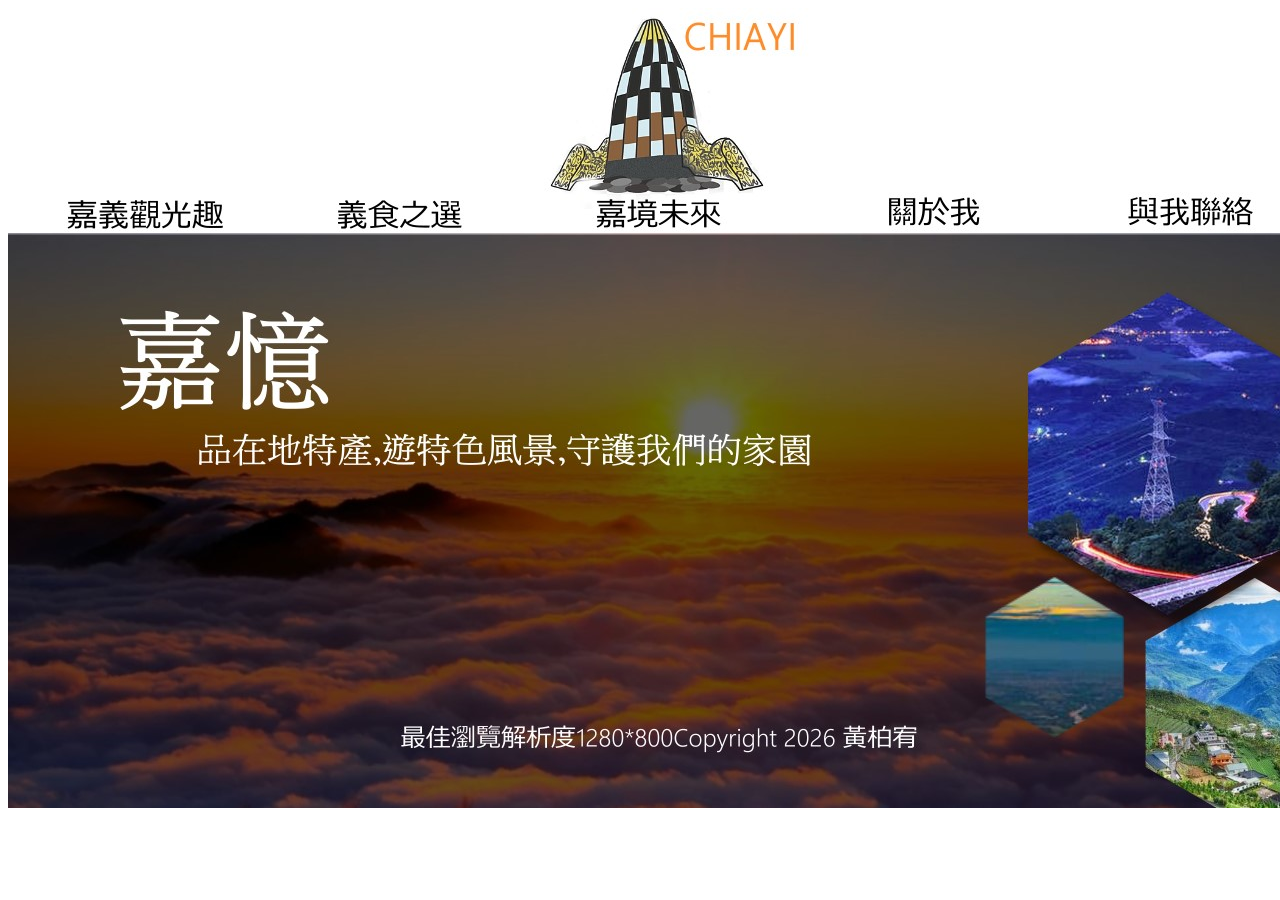
<file: index.html>
<!DOCTYPE html PUBLIC "-//W3C//DTD XHTML 1.0 Transitional//EN" "http://www.w3.org/TR/xhtml1/DTD/xhtml1-transitional.dtd">
<html xmlns="http://www.w3.org/1999/xhtml">
<head>
<meta http-equiv="Content-Type" content="text/html; charset=utf-8" />
<title>嘉憶</title>
</head>

<body>
<table width="200" border="0" align="center" cellpadding="0" cellspacing="0">
  <tr>
    <td><img src="images/313018 - 1 (1)_1.jpg" width="1280" height="226" usemap="#Map" border="0" /></td>
  </tr>
  <tr>
    <td><img src="images/313018 - 1 (1)_2.jpg" width="1280" height="451" /></td>
  </tr>
  <tr>
    <td><img src="images/313018 - 1 (1)_3.jpg" width="1280" height="123" /></td>
  </tr>
</table>

<map name="Map" id="Map">
  <area shape="rect" coords="45,183,228,232" href="main.html" />
  <area shape="rect" coords="317,185,467,230" href="new.html" />
  <area shape="rect" coords="574,188,721,225" href="new02.html" />
  <area shape="rect" coords="863,185,983,226" href="new03.html" />
  <area shape="rect" coords="1109,182,1259,235" href="new04.html" />
</map>
</body>
</html>
</file>
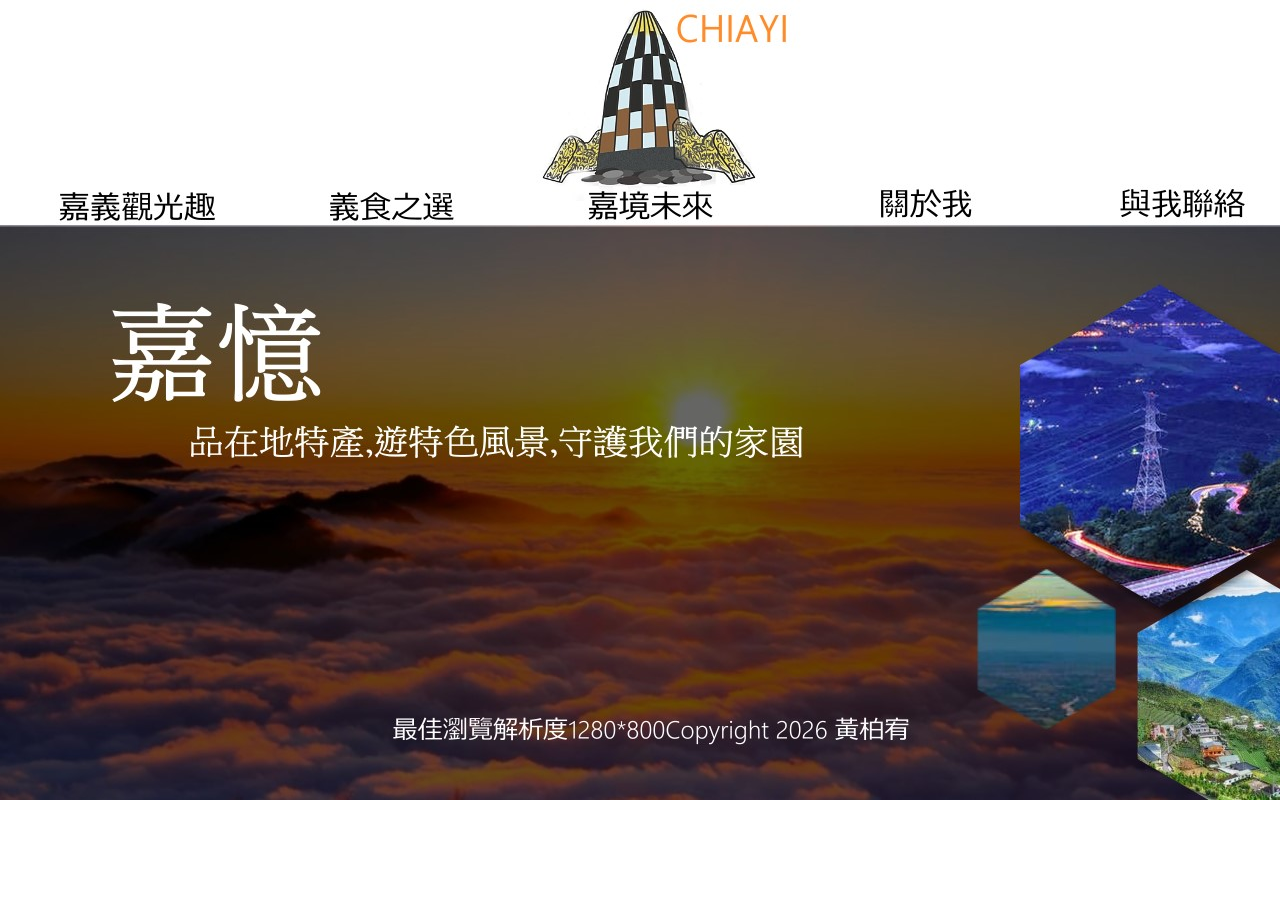
<file: 313018 - 1 (1).html>
<!DOCTYPE html PUBLIC "-//W3C//DTD HTML 4.01 Transitional//EN">
<HTML>
	<HEAD>
		<META CONTENT="text/html; charset=big5" HTTP-EQUIV="Content-Type">
		<META NAME="Generator" CONTENT="PhotoImpact">
		<META NAME="PhotoImpact Document" CONTENT="C:\Users\user\Downloads\313018 - 1 (1).ufo">
	</HEAD>
	<BODY TOPMARGIN="0" LEFTMARGIN="0" MARGINWIDTH="0" MARGINHEIGHT="0">
	<TABLE BORDER="0" CELLPADDING="0" CELLSPACING="0">
	<TR>
		<TD><IMG SRC="images/313018 - 1 (1)_1.jpg" WIDTH="1280" BORDER="0" HEIGHT="226"></TD>
	</TR>
	<TR>
		<TD><IMG SRC="images/313018 - 1 (1)_2.jpg" WIDTH="1280" BORDER="0" HEIGHT="451"></TD>
	</TR>
	<TR>
	<TD><IMG SRC="images/313018 - 1 (1)_3.jpg" WIDTH="1280" BORDER="0" HEIGHT="123"></TD>
</TR>
</TABLE>
</BODY>
</HTML>
</file>
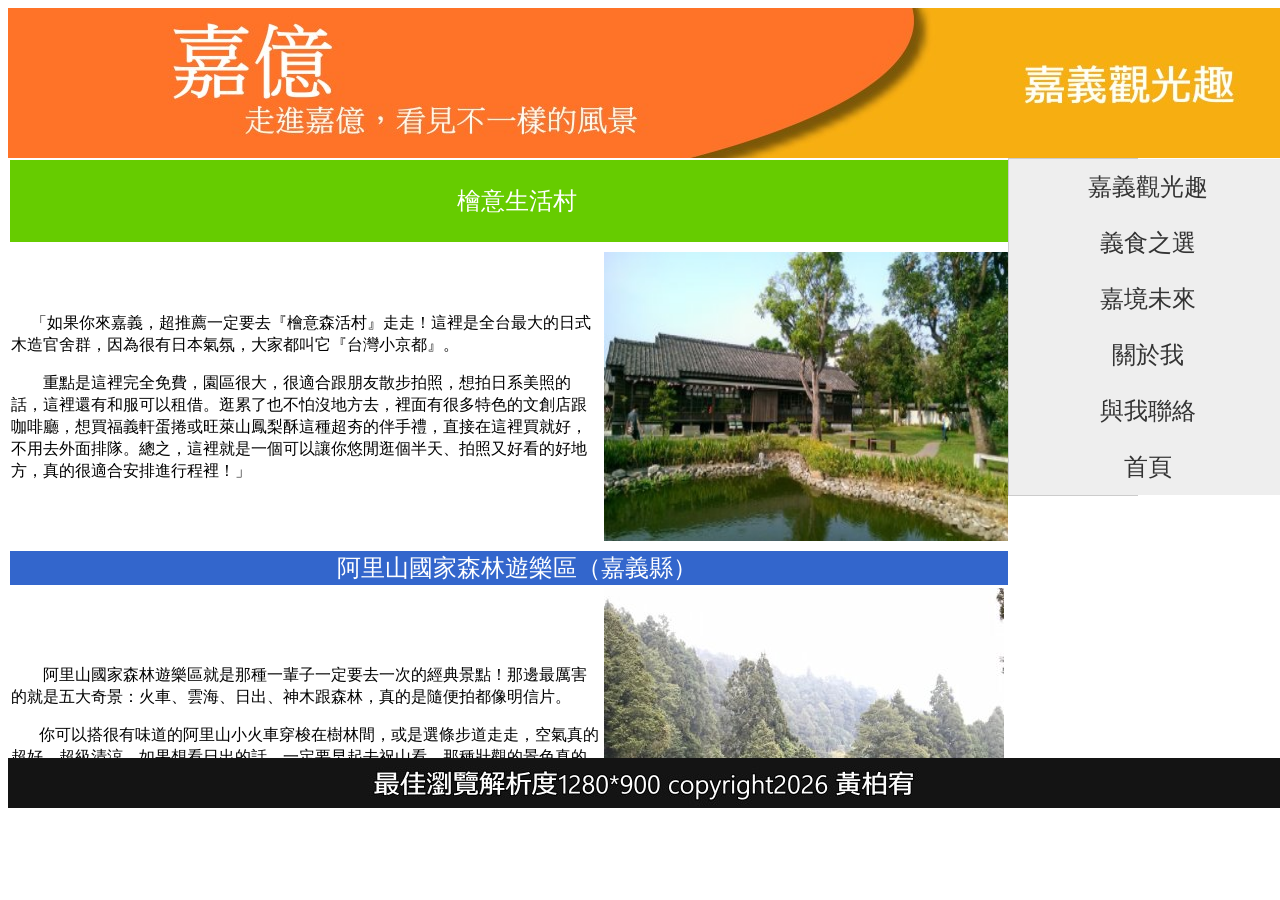
<file: main.html>
<!DOCTYPE html PUBLIC "-//W3C//DTD XHTML 1.0 Transitional//EN" "http://www.w3.org/TR/xhtml1/DTD/xhtml1-transitional.dtd">
<html xmlns="http://www.w3.org/1999/xhtml">
<head>
<meta http-equiv="Content-Type" content="text/html; charset=utf-8" />
<title>嘉億</title>
<style type="text/css">
#container {
	height: 800px;
	width: 1280px;
	margin-right: auto;
	margin-left: auto;
}
#header {
	height: 150px;
	width: 1280px;
}
#article {
	float: left;
	height: 600px;
	width: 1000px;
	overflow: auto;
}
#item {
	float: right;
	height: 600px;
	width: 280px;
}
#footer {
	float: left;
	height: 50px;
	width: 1280px;
}
.textittle {
	font-family: "微軟正黑體";
	font-size: 24px;
	color: #FFF;
}
.textword {
	font-family: "微軟正黑體";
	font-size: 16px;
	line-height: 22px;
}
</style>
<link href="SpryAssets/SpryMenuBarVertical.css" rel="stylesheet" type="text/css" />
<script src="SpryAssets/SpryMenuBar.js" type="text/javascript"></script>
<script type="text/javascript">
function MM_preloadImages() { //v3.0
  var d=document; if(d.images){ if(!d.MM_p) d.MM_p=new Array();
    var i,j=d.MM_p.length,a=MM_preloadImages.arguments; for(i=0; i<a.length; i++)
    if (a[i].indexOf("#")!=0){ d.MM_p[j]=new Image; d.MM_p[j++].src=a[i];}}
}

function MM_swapImgRestore() { //v3.0
  var i,x,a=document.MM_sr; for(i=0;a&&i<a.length&&(x=a[i])&&x.oSrc;i++) x.src=x.oSrc;
}

function MM_findObj(n, d) { //v4.01
  var p,i,x;  if(!d) d=document; if((p=n.indexOf("?"))>0&&parent.frames.length) {
    d=parent.frames[n.substring(p+1)].document; n=n.substring(0,p);}
  if(!(x=d[n])&&d.all) x=d.all[n]; for (i=0;!x&&i<d.forms.length;i++) x=d.forms[i][n];
  for(i=0;!x&&d.layers&&i<d.layers.length;i++) x=MM_findObj(n,d.layers[i].document);
  if(!x && d.getElementById) x=d.getElementById(n); return x;
}

function MM_swapImage() { //v3.0
  var i,j=0,x,a=MM_swapImage.arguments; document.MM_sr=new Array; for(i=0;i<(a.length-2);i+=3)
   if ((x=MM_findObj(a[i]))!=null){document.MM_sr[j++]=x; if(!x.oSrc) x.oSrc=x.src; x.src=a[i+2];}
}
</script>
</head>

<body onload="MM_preloadImages('images/調整快意生活村2.jpg','images/111111.jpg','images/1024x768.jpg')">
<div id="container">
  <div id="header"><img src="images/t02.jpg" width="1280" height="150" /></div>
  <div id="article">
    <table width="1017" height="1019" border="0">
      <tr>
        <td height="34" colspan="2" align="center" bgcolor="#66CC00"><p class="textittle">檜意生活村</p></td>
      </tr>
      <tr>
        <td width="590" height="303"><p data-path-to-node="1">&nbsp;&nbsp;&nbsp;&nbsp; <span class="textword">「如果你來嘉義，超推薦一定要去『檜意森活村』走走！這裡是全台最大的日式木造官舍群，因為很有日本氣氛，大家都叫它『台灣小京都』。</span></p>
        <p class="textword" data-path-to-node="2">&nbsp;&nbsp;&nbsp;&nbsp;&nbsp;&nbsp;&nbsp; 重點是這裡完全免費，園區很大，很適合跟朋友散步拍照，想拍日系美照的話，這裡還有和服可以租借。逛累了也不怕沒地方去，裡面有很多特色的文創店跟咖啡廳，想買福義軒蛋捲或旺萊山鳳梨酥這種超夯的伴手禮，直接在這裡買就好，不用去外面排隊。總之，這裡就是一個可以讓你悠閒逛個半天、拍照又好看的好地方，真的很適合安排進行程裡！」</p></td>
        <td width="417"><img src="images/調整快意生活村.jpg" name="p01" width="407" height="289" id="p01" onmouseover="MM_swapImage('p01','','images/調整快意生活村2.jpg',1)" onmouseout="MM_swapImgRestore()" /></td>
      </tr>
      <tr>
        <td colspan="2" align="center" bgcolor="#3366CC" class="textittle">阿里山國家森林遊樂區（嘉義縣）</td>
      </tr>
      <tr>
        <td><p data-path-to-node="0">&nbsp;&nbsp;&nbsp;&nbsp;<span class="textword">&nbsp;&nbsp;&nbsp; 阿里山國家森林遊樂區就是那種一輩子一定要去一次的經典景點！那邊最厲害的就是五大奇景：火車、雲海、日出、神木跟森林，真的是隨便拍都像明信片。</span></p>
        <p class="textword" data-path-to-node="1">&nbsp;&nbsp;&nbsp;&nbsp;&nbsp;&nbsp; 你可以搭很有味道的阿里山小火車穿梭在樹林間，或是選條步道走走，空氣真的超好、超級清涼。如果想看日出的話，一定要早起去祝山看，那種壯觀的景色真的會讓人難忘。總之，如果你想遠離城市去吸收芬多精，或是想體驗走在雲端上的感覺，來這裡絕對不會後悔！</p></td>
        <td><img src="images/調整阿里山國家森林遊樂區.jpg" width="400" height="300" id="Image1" onmouseover="MM_swapImage('Image1','','images/111111.jpg',1)" onmouseout="MM_swapImgRestore()" /></td>
      </tr>
      <tr>
        <td colspan="2" align="center" bgcolor="#CC9933" class="textittle">國立故宮博物院南部院區</td>
      </tr>
      <tr>
        <td>&nbsp;&nbsp;&nbsp;&nbsp;&nbsp;<span class="textword">&nbsp; 位於嘉義太保的故宮南院，以「亞洲藝術文化」為核心，極具現代感的流線型建築與開闊的景觀湖相映成趣，展現出建築美學的震撼。除了典藏豐富的室內展覽外，園區腹地相當廣大，設有許多適合親子共遊的互動空間與戶外藝術裝置。這裡不僅是文化殿堂，更是假日休閒漫步、感受藝文氣息與親子同樂的優質場域，非常適合花上半天時間細細品味，享受一場深度的人文之旅。</span></td>
        <td><img src="images/調整國立故宮博物院南部院區.jpg" width="418" height="266" id="Image2" onmouseover="MM_swapImage('Image2','','images/1024x768.jpg',1)" onmouseout="MM_swapImgRestore()" /></td>
      </tr>
    </table>
  </div>
  <div id="item">
    <ul id="MenuBar1" class="MenuBarVertical">
<li><a href="main.html">嘉義觀光趣</a></li>
      <li><a href="new.html">義食之選</a>      </li>
      <li><a href="new02.html">嘉境未來</a></li>
      <li><a href="new03.html">關於我</a></li>
      <li><a href="new04.html">與我聯絡</a></li>
      <li><a href="index.html">首頁</a></li>
    </ul>
  </div>
  <div id="footer"><img src="images/t01.jpg" width="1280" height="50" /></div>
</div>
<script type="text/javascript">
var MenuBar1 = new Spry.Widget.MenuBar("MenuBar1", {imgRight:"SpryAssets/SpryMenuBarRightHover.gif"});
</script>
</body>
</html>
</file>
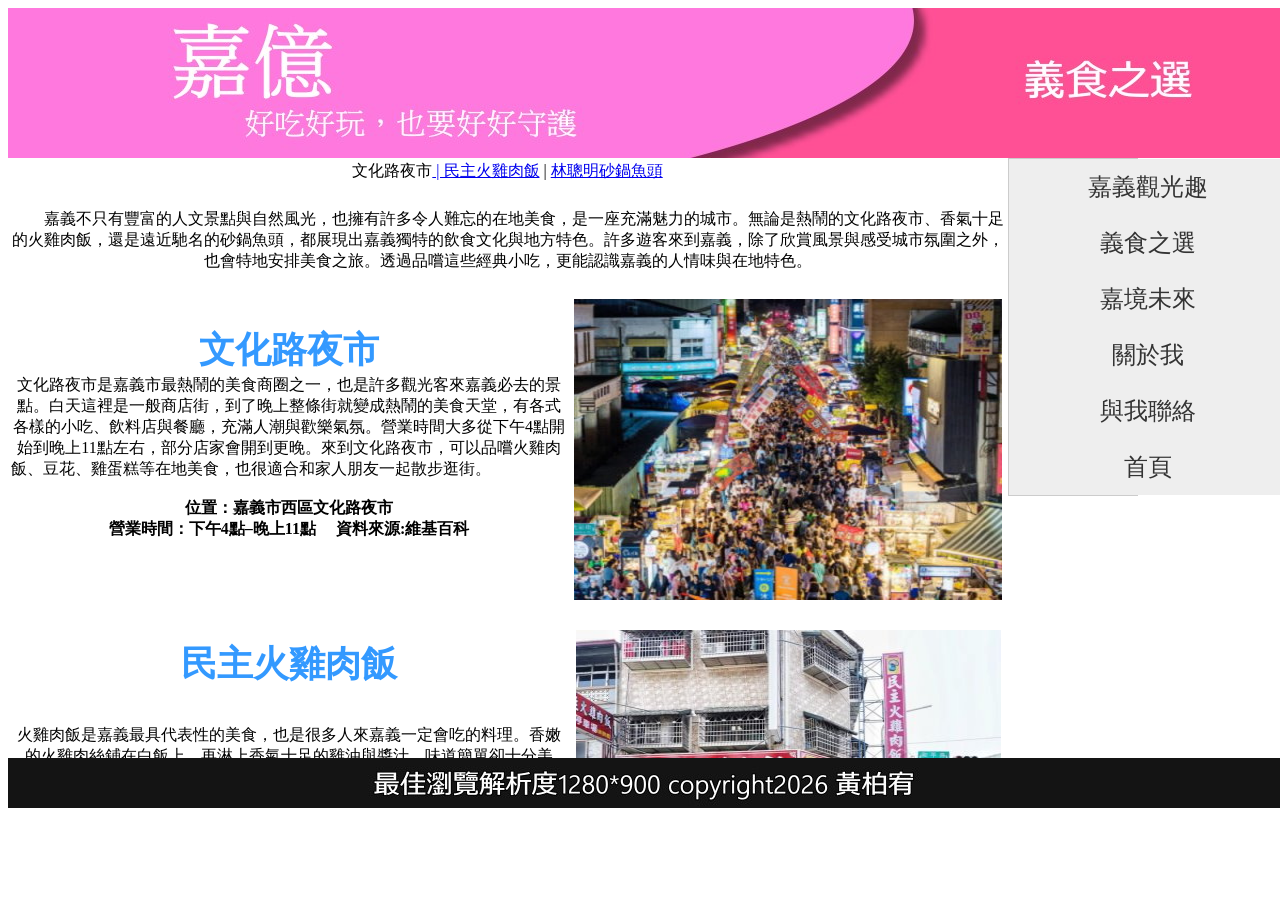
<file: new.html>
<!DOCTYPE html PUBLIC "-//W3C//DTD XHTML 1.0 Transitional//EN" "http://www.w3.org/TR/xhtml1/DTD/xhtml1-transitional.dtd">
<html xmlns="http://www.w3.org/1999/xhtml">
<head>
<meta http-equiv="Content-Type" content="text/html; charset=utf-8" />
<title>嘉億</title>
<style type="text/css">
#container {
	height: 800px;
	width: 1280px;
	margin-right: auto;
	margin-left: auto;
}
#header {
	height: 150px;
	width: 1280px;
}
#article {
	float: left;
	height: 600px;
	width: 1000px;
	text-align: center;
	overflow: auto;
}
#item {
	float: right;
	height: 600px;
	width: 280px;
}
#footer {
	float: left;
	height: 50px;
	width: 1280px;
}
texttitle {
	font-family: "微軟正黑體";
	font-size: 36px;
	color: #39C;
}
.textittle {
	font-family: "微軟正黑體";
	font-size: 36px;
	color: #39F;
}
.transition {
	-webkit-transition: all 1s ease;
	-moz-transition: all 1s ease;
	-ms-transition: all 1s ease;
	-o-transition: all 1s ease;
	transition: all 1s ease;
	overflow: auto;
}
.transition:hover {
	-webkit-opacity: 0.5;
	-moz-opacity: 0.5;
	opacity: 0.5;
}
</style>
<link href="SpryAssets/SpryMenuBarVertical.css" rel="stylesheet" type="text/css" />
<script src="SpryAssets/SpryMenuBar.js" type="text/javascript"></script>
</head>

<div id="container">
  <div id="header"><img src="images/t03.jpg" width="1280" height="150" /></div>
  <div id="article">
    <table width="999" height="919" border="0">
      <tr>
        <td colspan="2"><a name="top" id="top"></a>文化路夜市<a href="#anchor01"> | 民主火雞肉飯</a> | <a href="#anchor02">林聰明砂鍋魚頭</a></td>
      </tr>
      <tr>
        <td height="109" colspan="2"> &nbsp;&nbsp;&nbsp;&nbsp;&nbsp;&nbsp;&nbsp; 嘉義不只有豐富的人文景點與自然風光，也擁有許多令人難忘的在地美食，是一座充滿魅力的城市。無論是熱鬧的文化路夜市、香氣十足的火雞肉飯，還是遠近馳名的砂鍋魚頭，都展現出嘉義獨特的飲食文化與地方特色。許多遊客來到嘉義，除了欣賞風景與感受城市氛圍之外，也會特地安排美食之旅。透過品嚐這些經典小吃，更能認識嘉義的人情味與在地特色。</td>
      </tr>
      <tr>
        <td width="561"><p><strong class="textittle" data-start="64" data-end="75">  文化路夜市</strong><br data-start="75" data-end="78" />
          文化路夜市是嘉義市最熱鬧的美食商圈之一，也是許多觀光客來嘉義必去的景點。白天這裡是一般商店街，到了晚上整條街就變成熱鬧的美食天堂，有各式各樣的小吃、飲料店與餐廳，充滿人潮與歡樂氣氛。營業時間大多從下午4點開始到晚上11點左右，部分店家會開到更晚。來到文化路夜市，可以品嚐火雞肉飯、豆花、雞蛋糕等在地美食，也很適合和家人朋友一起散步逛街。&nbsp; &nbsp; &nbsp; &nbsp; &nbsp; &nbsp; &nbsp; &nbsp; &nbsp;  &nbsp; &nbsp;<br data-start="246" data-end="249" />
          <strong>位置：嘉義市西區文化路夜市<br data-start="266" data-end="269" />
  營業時間：下午4點–晚上11點</strong><strong data-start="249" data-end="266"> &nbsp;</strong><strong data-start="269" data-end="288">&nbsp;&nbsp; </strong><strong>資料來源:維基百科</strong></p>
        <p>&nbsp;</p></td>
        <td width="428"><img src="images/文化路.jpg" width="428" height="301" class="transition" /></td>
      </tr>
      <tr>
        <td><p class="textittle"><a name="anchor01" id="anchor01"></a><strong>民主火雞肉飯</strong></p>
        <p>火雞肉飯是嘉義最具代表性的美食，也是很多人來嘉義一定會吃的料理。香嫩的火雞肉絲鋪在白飯上，再淋上香氣十足的雞油與醬汁，味道簡單卻十分美味。許多火雞肉飯店從早上就開始營業，有些店甚至開到晚上，方便大家不同時間都能享用。火雞肉飯價格平價又有飽足感，不管是學生還是上班族都很喜歡。<br data-start="442" data-end="445" />
          <strong data-start="445" data-end="477">位置：嘉義市東區民族路149號</strong><br data-start="477" data-end="480" />
        <strong data-start="480" data-end="498">營業時間：早上10點–晚上8點40分&nbsp;&nbsp;&nbsp; </strong><strong>資料來源:艾瑪吃樂玩樂札記</strong></p>
        <p><a href="#top">top</a></p></td>
        <td><img src="images/space.gif" width="1" height="1" /><img src="images/民主火雞肉飯.jpg" width="425" height="267" class="transition" /></td>
      </tr>
      <tr>
        <td><p><strong class="textittle" data-start="502" data-end="515"><a name="anchor02" id="anchor02"></a> 林聰明砂鍋魚頭</strong><br data-start="515" data-end="518" />
          林聰明砂鍋魚頭是嘉義非常有名的特色美食，也是許多遊客來到嘉義必訪的店家之一。店家的營業時間通常從中午到晚上，用餐時段常常吸引不少人排隊。這道料理使用魚頭作為主角，搭配高麗菜、豆腐、木耳等多種食材，再以獨特的沙茶湯底慢慢燉煮，內容豐富又有特色。多年來林聰明砂鍋魚頭已成為嘉義的重要美食代表，也讓更多人認識嘉義的在地飲食文化。<br data-start="679" data-end="682" />
  <strong data-start="682" data-end="701">位置：嘉義市西區文化路294號</strong><br data-start="701" data-end="704" />
  <strong data-start="704" data-end="723">營業時間：中午11點–晚上9點</strong>&nbsp;<strong>&nbsp;&nbsp;&nbsp;&nbsp;&nbsp;&nbsp;&nbsp;&nbsp;&nbsp;&nbsp; 資料來源:chatgpt</strong></p>
          <p><a href="#top">top</a></p>
        <p><strong></strong></p></td>
        <td><img src="images/林聰明.jpg" width="433" height="251" class="transition" /></td>
      </tr>
    </table>
  </div>
  <div id="item"> <ul id="MenuBar1" class="MenuBarVertical">
<li><a href="main.html">嘉義觀光趣</a></li>
      <li><a href="new.html">義食之選</a>      </li>
      <li><a href="new02.html">嘉境未來</a></li>
      <li><a href="new03.html">關於我</a></li>
      <li><a href="new04.html">與我聯絡</a></li>
      <li><a href="index.html">首頁</a></li>
    </ul></div>
  <div id="footer"><img src="images/t01.jpg" width="1280" height="50" /></div>
</div>
<script type="text/javascript">
var MenuBar1 = new Spry.Widget.MenuBar("MenuBar1", {imgRight:"SpryAssets/SpryMenuBarRightHover.gif"});
</script>
</body>
</html>
</file>
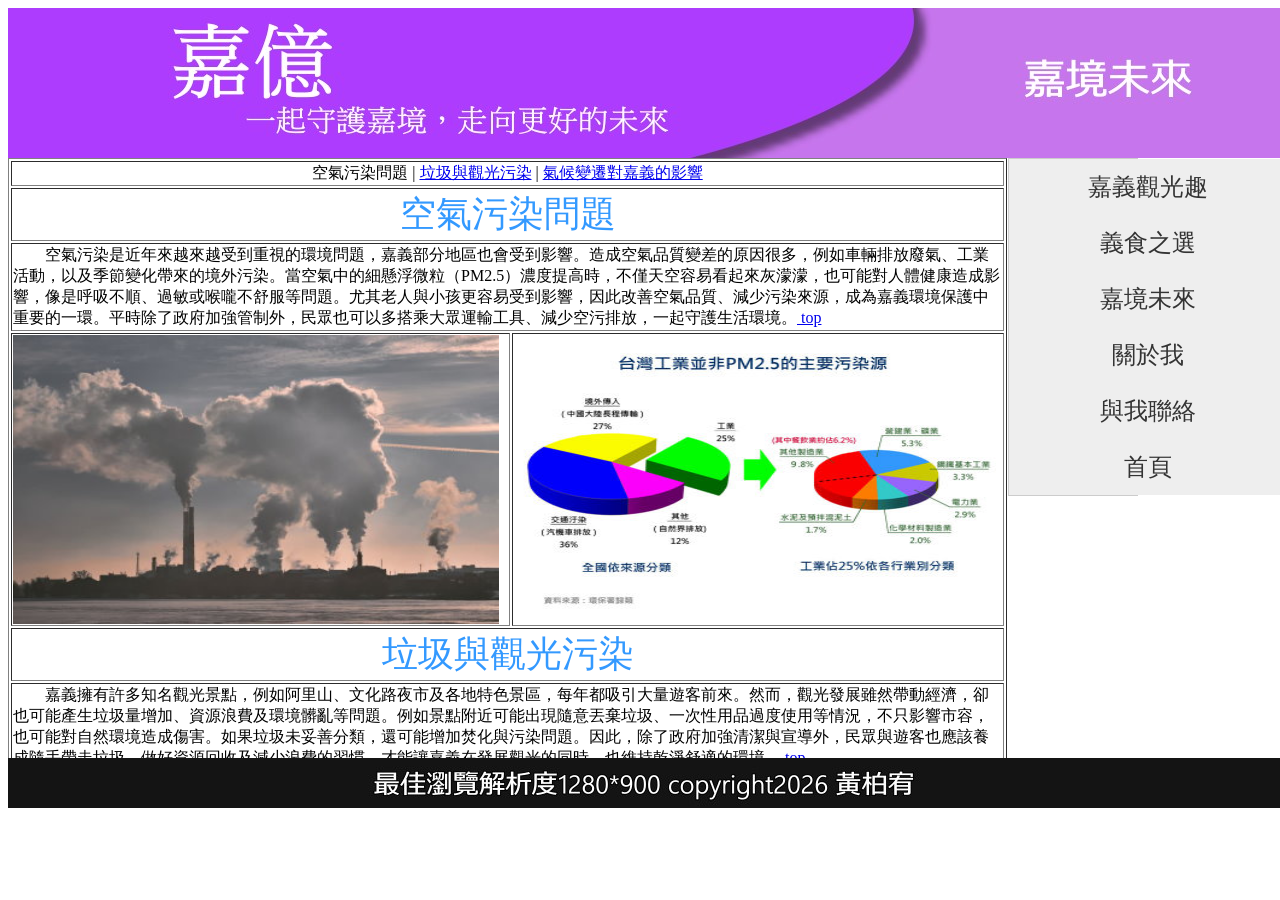
<file: new02.html>
<!DOCTYPE html PUBLIC "-//W3C//DTD XHTML 1.0 Transitional//EN" "http://www.w3.org/TR/xhtml1/DTD/xhtml1-transitional.dtd">
<html xmlns="http://www.w3.org/1999/xhtml">
<head>
<meta http-equiv="Content-Type" content="text/html; charset=utf-8" />
<title>嘉億</title>
<style type="text/css">
#container {
	height: 800px;
	width: 1280px;
	margin-right: auto;
	margin-left: auto;
}
#header {
	height: 150px;
	width: 1280px;
}
#article {
	float: left;
	height: 600px;
	width: 1000px;
	overflow: auto;
}
#item {
	float: right;
	height: 600px;
	width: 280px;
}
#footer {
	float: left;
	height: 50px;
	width: 1280px;
}
.tittlestyle {
	font-family: "微軟正黑體";
	color: #39F;
	font-size: 36px;
	text-align: center;
}
</style>
<link href="SpryAssets/SpryMenuBarVertical.css" rel="stylesheet" type="text/css" />
<script src="SpryAssets/SpryMenuBar.js" type="text/javascript"></script>
<script src="SpryAssets/SpryEffects.js" type="text/javascript"></script>
<script type="text/javascript">
function MM_openBrWindow(theURL,winName,features) { //v2.0
  window.open(theURL,winName,features);
}
function MM_effectAppearFade(targetElement, duration, from, to, toggle)
{
	Spry.Effect.DoFade(targetElement, {duration: duration, from: from, to: to, toggle: toggle});
}
</script>
</head>

<body>
<div id="container">
  <div id="header"><img src="images/t04.jpg" width="1280" height="150" /></div>
  <div id="article">
    <table width="999" height="603" border="1">
      <tr>
        <td colspan="2" align="center"><a name="top" id="top"></a>空氣污染問題 | <a href="#a01">垃圾與觀光污染</a> | <a href="#a02">氣候變遷對嘉義的影響</a></td>
      </tr>
      <tr>
        <td colspan="2" class="tittlestyle">空氣污染問題</td>
      </tr>
      <tr>
        <td colspan="2">&nbsp;&nbsp;&nbsp;&nbsp;&nbsp;&nbsp;&nbsp; 空氣污染是近年來越來越受到重視的環境問題，嘉義部分地區也會受到影響。造成空氣品質變差的原因很多，例如車輛排放廢氣、工業活動，以及季節變化帶來的境外污染。當空氣中的細懸浮微粒（PM2.5）濃度提高時，不僅天空容易看起來灰濛濛，也可能對人體健康造成影響，像是呼吸不順、過敏或喉嚨不舒服等問題。尤其老人與小孩更容易受到影響，因此改善空氣品質、減少污染來源，成為嘉義環境保護中重要的一環。平時除了政府加強管制外，民眾也可以多搭乘大眾運輸工具、減少空污排放，一起守護生活環境。<a href="#top"> top</a></td>
      </tr>
      <tr>
        <td><img src="images/空氣汙染01.jpg" width="486" height="289" onclick="MM_openBrWindow('images/big空氣汙染01.jpg','','width=800,height=600')" onmouseover="MM_effectAppearFade(this, 1000, 50, 100, false)" /></td>
        <td><img src="images/空氣汙染03.jpg" width="482" height="270" onclick="MM_openBrWindow('images/big空氣汙染03.jpg','','width=800,height=600')" onmouseover="MM_effectAppearFade(this, 1000, 50, 100, false)" /></td>
      </tr>
      <tr>
        <td colspan="2" class="tittlestyle"><a name="a01" id="a01"></a>垃圾與觀光污染</td>
      </tr>
      <tr>
        <td colspan="2">&nbsp;&nbsp;&nbsp;&nbsp;&nbsp;&nbsp;&nbsp; 嘉義擁有許多知名觀光景點，例如阿里山、文化路夜市及各地特色景區，每年都吸引大量遊客前來。然而，觀光發展雖然帶動經濟，卻也可能產生垃圾量增加、資源浪費及環境髒亂等問題。例如景點附近可能出現隨意丟棄垃圾、一次性用品過度使用等情況，不只影響市容，也可能對自然環境造成傷害。如果垃圾未妥善分類，還可能增加焚化與污染問題。因此，除了政府加強清潔與宣導外，民眾與遊客也應該養成隨手帶走垃圾、做好資源回收及減少浪費的習慣，才能讓嘉義在發展觀光的同時，也維持乾淨舒適的環境。 <a href="#top">top</a></td>
      </tr>
      <tr>
        <td><img src="images/阿里山02jpg.jpg" width="492" height="291" onclick="MM_openBrWindow('images/big阿里山02jpg.jpg','','width=800,height=600')" onmouseover="MM_effectAppearFade(this, 1000, 50, 100, false)" /></td>
        <td><img src="images/阿里山-t.jpg" width="481" height="300" onclick="MM_openBrWindow('images/big阿里山-t.jpg','','width=800,height=600')" onmouseover="MM_effectAppearFade(this, 1000, 50, 100, false)" /></td>
      </tr>
      <tr>
        <td colspan="2" class="tittlestyle"><a name="a02" id="a02"></a>嘉義的水資源與水污染問題</td>
      </tr>
      <tr>
        <td colspan="2">&nbsp;&nbsp;&nbsp;&nbsp;&nbsp;&nbsp;&nbsp; 嘉義的水資源雖然豐富，但近年來也出現污染與浪費的問題。例如河川與水庫可能受到生活廢水、農業用肥料或工業排放影響，使水質下降。水質污染不只影響生態環境，也可能影響農業灌溉和居民生活用水。此外，隨著人口增加和都市化，水資源的管理和節約也變得更加重要。如果大家能從生活中節約用水、避免亂丟垃圾進入水源，以及政府加強河川巡查與水質監測，就能保護嘉義的水資源，讓城市與自然共存。 <a href="#top">top</a></td>
      </tr>
      <tr>
        <td><img src="images/水汙染.jpg" width="491" height="287" onclick="MM_openBrWindow('images/big水汙染.jpg','','width=800,height=600')" onmouseover="MM_effectAppearFade(this, 1000, 50, 100, false)" /></td>
        <td><img src="images/火汙染02.jpg" width="485" height="300" onclick="MM_openBrWindow('images/big水汙染02.jpg','','width=800,height=600')" onmouseover="MM_effectAppearFade(this, 1000, 50, 100, false)" /></td>
      </tr>
    </table>
  </div>
  <div id="item"> <ul id="MenuBar1" class="MenuBarVertical">
<li><a href="main.html">嘉義觀光趣</a></li>
      <li><a href="new.html">義食之選</a>      </li>
      <li><a href="new02.html">嘉境未來</a></li>
      <li><a href="new03.html">關於我</a></li>
      <li><a href="new04.html">與我聯絡</a></li>
      <li><a href="index.html">首頁</a></li>
    </ul></div>
  <div id="footer"><img src="images/t01.jpg" width="1280" height="50" /></div>
</div>
<script type="text/javascript">
var MenuBar1 = new Spry.Widget.MenuBar("MenuBar1", {imgRight:"SpryAssets/SpryMenuBarRightHover.gif"});
</script>
</body>
</html>
</file>
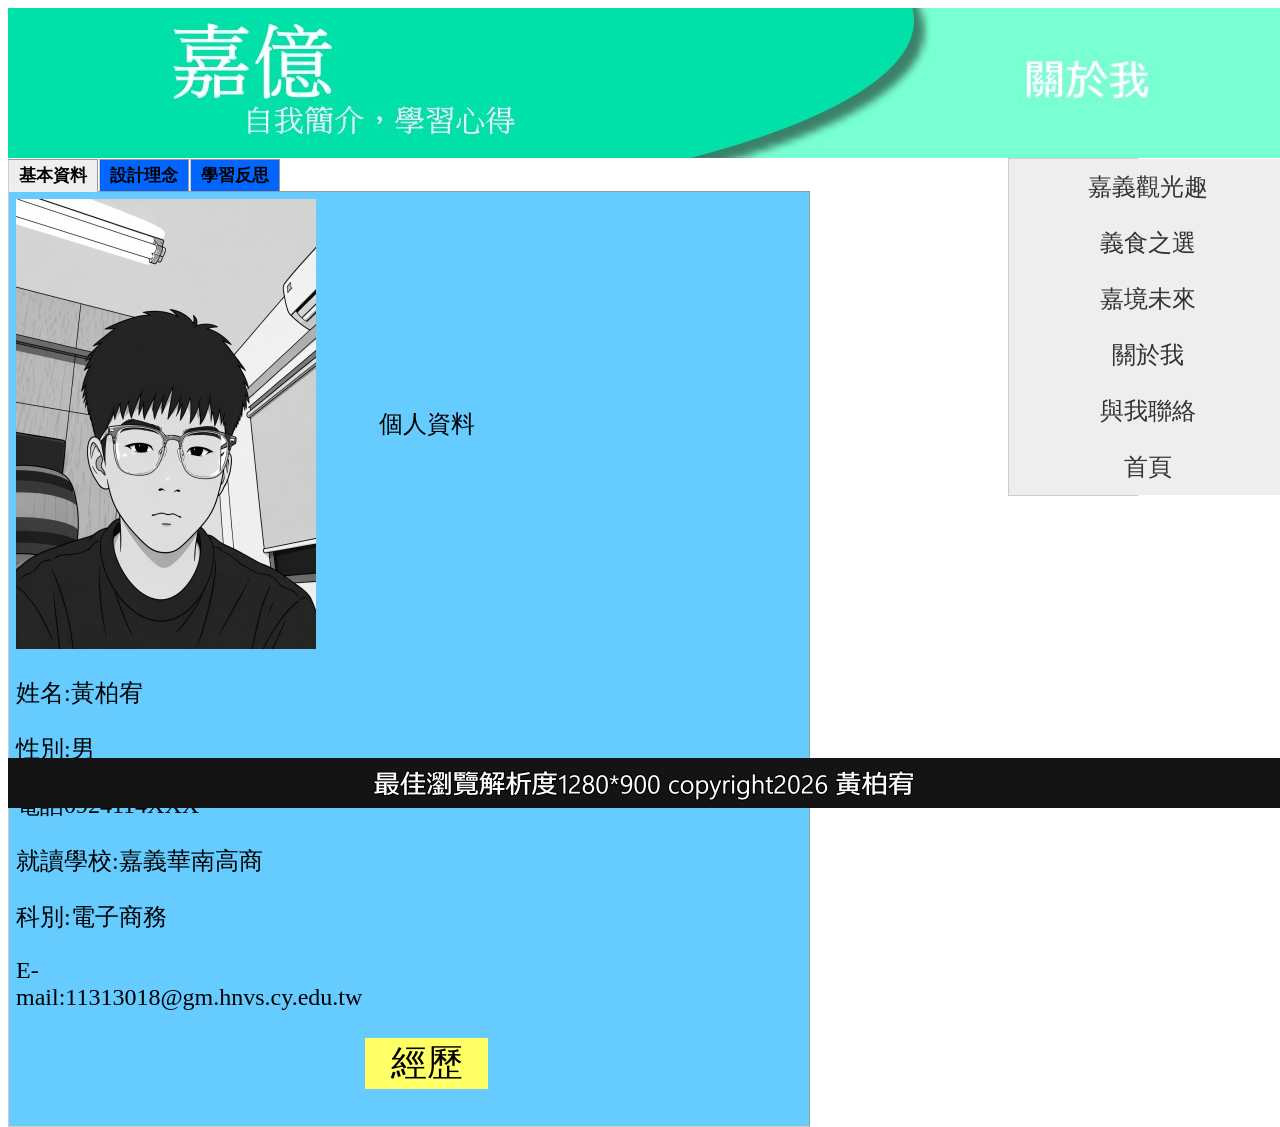
<file: new03.html>
<!DOCTYPE html PUBLIC "-//W3C//DTD XHTML 1.0 Transitional//EN" "http://www.w3.org/TR/xhtml1/DTD/xhtml1-transitional.dtd">
<html xmlns="http://www.w3.org/1999/xhtml">
<head>
<meta http-equiv="Content-Type" content="text/html; charset=utf-8" />
<title>嘉億</title>
<style type="text/css">
#container {
	height: 800px;
	width: 1280px;
	margin-right: auto;
	margin-left: auto;
}
#header {
	height: 150px;
	width: 1280px;
}
#article {
	float: left;
	height: 600px;
	width: 1000px;
}
#item {
	float: right;
	height: 600px;
	width: 280px;
}
#footer {
	float: left;
	height: 50px;
	width: 1280px;
}
.tittle {
	font-size: 36px;
	background-color: #FF6;
	text-align: center;
}
</style>
<link href="SpryAssets/SpryMenuBarVertical.css" rel="stylesheet" type="text/css" />
<link href="SpryAssets/SpryTabbedPanels.css" rel="stylesheet" type="text/css" />
<script src="SpryAssets/SpryMenuBar.js" type="text/javascript"></script>
<script src="SpryAssets/SpryTabbedPanels.js" type="text/javascript"></script>
</head>

<body>
<div id="container">
  <div id="header"><img src="images/t05.jpg" width="1280" height="150" /></div>
  <div id="article">
    <div id="TabbedPanels1" class="TabbedPanels">
      <ul class="TabbedPanelsTabGroup">
        <li class="TabbedPanelsTab" tabindex="0">基本資料</li>
        <li class="TabbedPanelsTab" tabindex="0">設計理念</li>
        <li class="TabbedPanelsTab" tabindex="0">學習反思<br />
        </li>
      </ul>
      <div class="TabbedPanelsContentGroup">
        <div class="TabbedPanelsContent">
          <table width="477" height="178" border="0">
            <tr>
              <td width="300 rowpan="4"><img src="images/me.png" width="300" height="450" /></td
              ><td width="425" align="center" bgcolor="#66CCFF" class="VTabbedPanels"><span alss="rexttittle">個人資料</span></td>
              
            </tr>
            <tr>
             
              <td><p>姓名:黃柏宥</p>
              <p>性別:男</p>
              <p>電話0924114XXX</p>
              <p>就讀學校:嘉義華南高商</p>
              <p>科別:電子商務</p>
              <p>E-mail:11313018@gm.hnvs.cy.edu.tw</p></td>
            </tr>
            <tr>
              <td>&nbsp;</td>
              <td class="tittle">經歷</td>
            </tr>
            <tr>
              <td>&nbsp;</td>
              <td>&nbsp;</td>
            </tr>
          </table>
        </div>
        <div class="TabbedPanelsContent">內容 3</div>
        <div class="TabbedPanelsContent">內容 2</div>
      </div>
    </div>
  </div>
  <div id="item"><ul id="MenuBar1" class="MenuBarVertical">
<li><a href="main.html">嘉義觀光趣</a></li>
      <li><a href="new.html">義食之選</a>      </li>
      <li><a href="new02.html">嘉境未來</a></li>
      <li><a href="new03.html">關於我</a></li>
      <li><a href="new04.html">與我聯絡</a></li>
      <li><a href="index.html">首頁</a></li>
  </ul></div>
  <div id="footer"><img src="images/t01.jpg" width="1280" height="50" /></div>
</div><script type="text/javascript">
var MenuBar1 = new Spry.Widget.MenuBar("MenuBar1", {imgRight:"SpryAssets/SpryMenuBarRightHover.gif"});
var TabbedPanels1 = new Spry.Widget.TabbedPanels("TabbedPanels1");
</script>
</body>
</html>
</file>
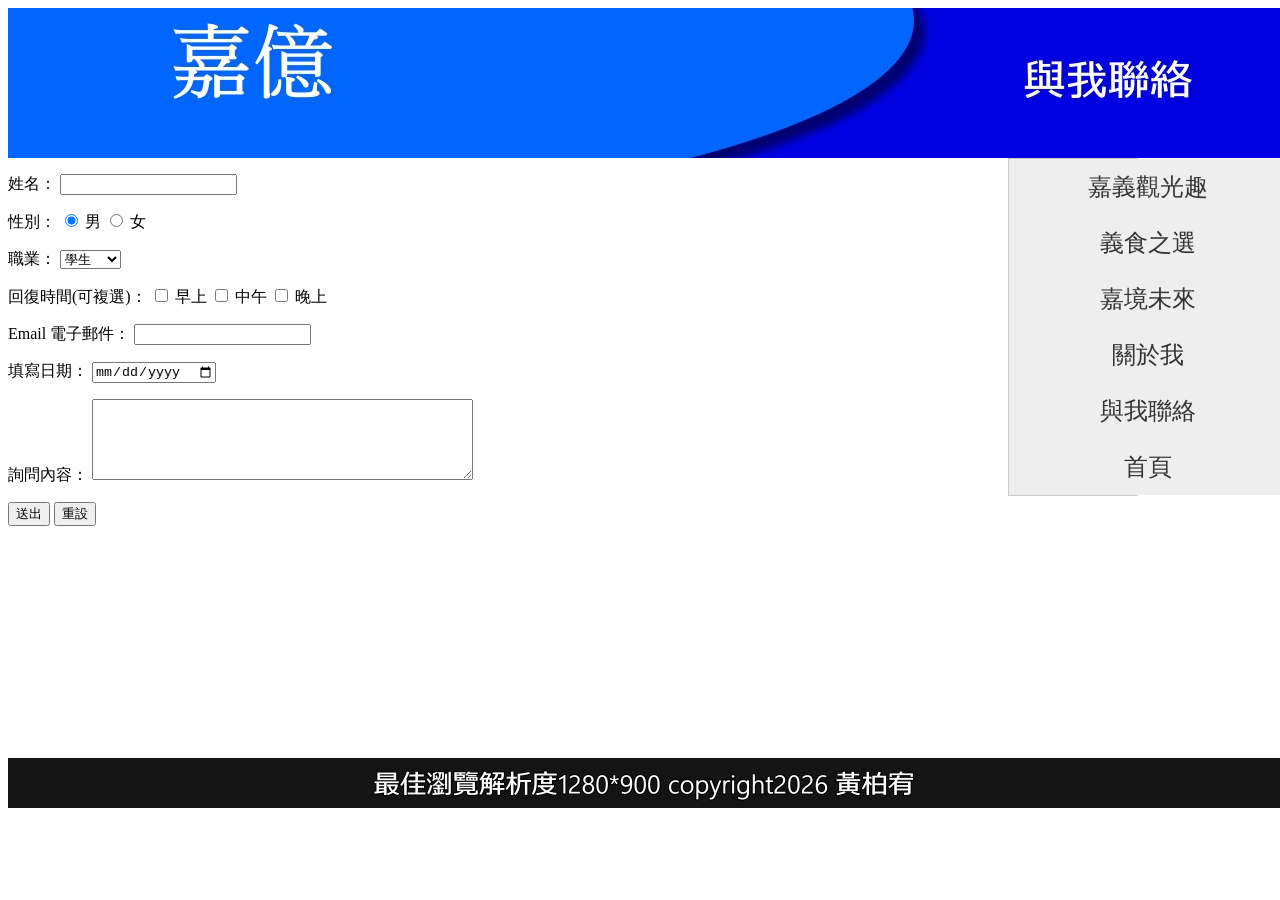
<file: new04.html>
<!DOCTYPE html PUBLIC "-//W3C//DTD XHTML 1.0 Transitional//EN" "http://www.w3.org/TR/xhtml1/DTD/xhtml1-transitional.dtd">
<html xmlns="http://www.w3.org/1999/xhtml">
<head>
<meta http-equiv="Content-Type" content="text/html; charset=utf-8" />
<title>嘉億</title>
<style type="text/css">
#container {
	height: 800px;
	width: 1280px;
	margin-right: auto;
	margin-left: auto;
}
#header {
	height: 150px;
	width: 1280px;
}
#article {
	float: left;
	height: 600px;
	width: 1000px;
}
#item {
	float: right;
	height: 600px;
	width: 280px;
}
#footer {
	float: left;
	height: 50px;
	width: 1280px;
.form1 {
	border=redius:5;
	font-size:24px;
	margin-top:30px;
	margin-left:50px;
}
.button{
	border-redius:10px;
	font=size:24px;
	background-color:#3CC

</style>
<link href="SpryAssets/SpryMenuBarVertical.css" rel="stylesheet" type="text/css" />
<script src="SpryAssets/SpryMenuBar.js" type="text/javascript"></script>
</head>

<body>
<div id="container">
  <div id="header"><img src="images/t06.jpg" width="1280" height="150" /></div>
  <div id="article">
    <form action="" method="post" enctype="multipart/form-data" name="form1" id="form1" class="form1">
      <p>姓名：
        <label for="name"></label>
        <input type="text" name="name" id="name" />
      </p>
      <p>性別：
        <input name="sex" type="radio" id="sex" value="man" checked="checked" />
        <label for="sex"></label>
        男
        <input type="radio" name="sex" id="sex2" value="woman" />
        <label for="sex2"></label>
      女</p>
      <p>職業： 
        <label for=""></label>
        <select name="ｃａｒｅｅｒ" id="ｃａｒｅｅｒ">
          <option>學生</option>
          <option>商業</option>
          <option>工業</option>
          <option>服務業</option>
          <option>軍公教</option>
          <option>自由業</option>
        </select>
      </p>
      <p>回復時間(可複選)：
        <input type="checkbox" name="time" id="time" />
        <label for="time"></label>
        早上
        <input type="checkbox" name="time2" id="time2" />
        <label for="time2"></label>
        中午
        <input type="checkbox" name="time3" id="time3" />
        <label for="time3"></label>
      晚上</p>
      <p>Email 電子郵件：
        <label for="email"></label>
        <input type="text" name="email" id="email" />
      </p>
      <p>填寫日期：
        <label for="dt"></label>
        <input type="date" name="dt" id="dt" />
      </p>
      <p>詢問內容：
        <label for="question"></label>
        <textarea name="question" id="question" cols="45" rows="5"></textarea>
      </p>
      <p>
        <input type="submit" name="sumit" id="sumit" value="送出" />
        <input type="reset" name="reset" id="reset" value="重設" />
      </p>
     
    </form>
  </div>
  <div id="item"> <ul id="MenuBar1" class="MenuBarVertical">
<li><a href="main.html">嘉義觀光趣</a></li>
      <li><a href="new.html">義食之選</a>      </li>
      <li><a href="new02.html">嘉境未來</a></li>
      <li><a href="new03.html">關於我</a></li>
      <li><a href="new04.html">與我聯絡</a></li>
      <li><a href="index.html">首頁</a></li>
    </ul></div>
  <div id="footer"><img src="images/t01.jpg" width="1280" height="50" /></div>
</div>
<script type="text/javascript">
var MenuBar1 = new Spry.Widget.MenuBar("MenuBar1", {imgRight:"SpryAssets/SpryMenuBarRightHover.gif"});
</script>
</body>
</html>
</file>
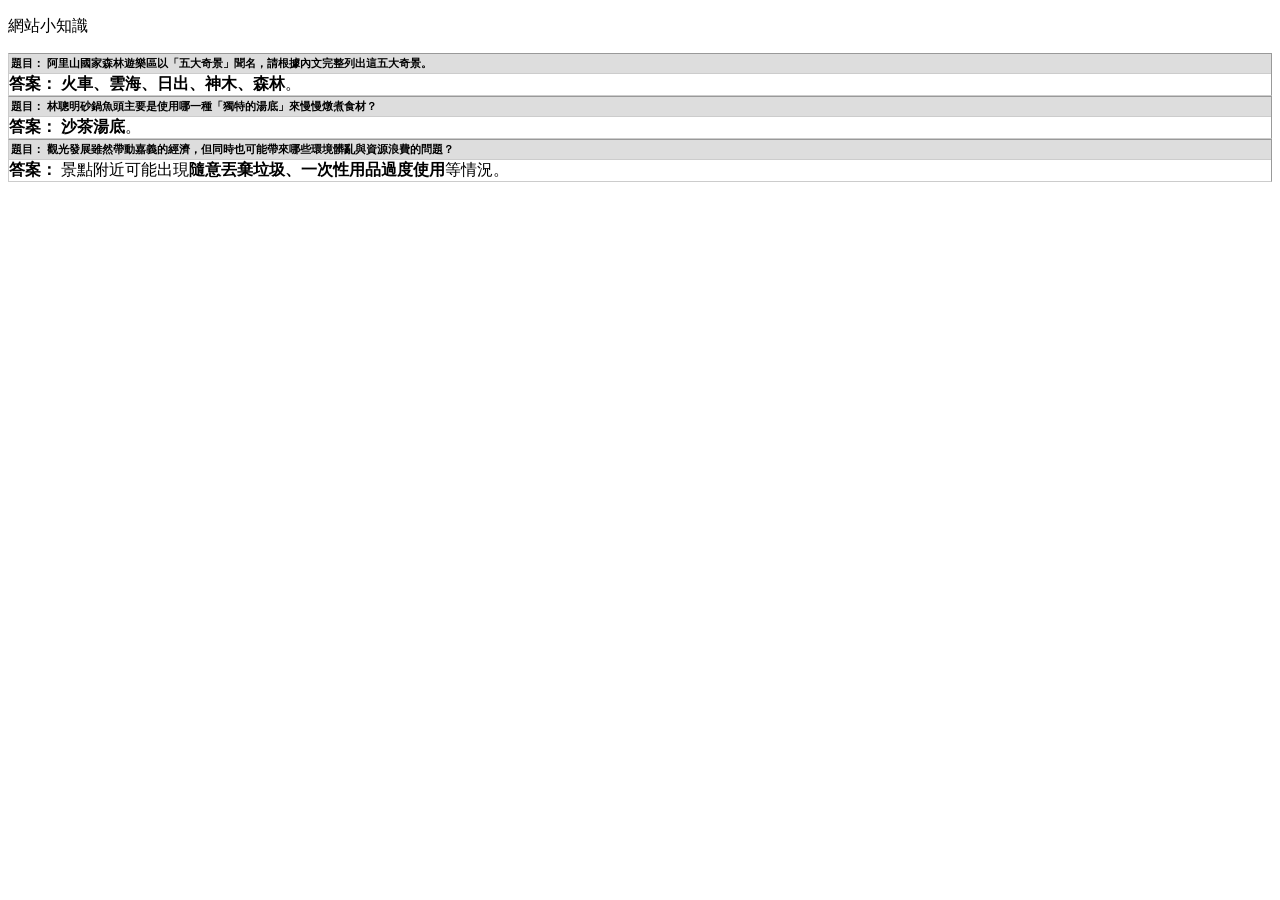
<file: text02.html>
<!DOCTYPE html PUBLIC "-//W3C//DTD XHTML 1.0 Transitional//EN" "http://www.w3.org/TR/xhtml1/DTD/xhtml1-transitional.dtd">
<html xmlns="http://www.w3.org/1999/xhtml">
<head>
<meta http-equiv="Content-Type" content="text/html; charset=utf-8" />
<title>無標題文件</title>
<script src="SpryAssets/SpryCollapsiblePanel.js" type="text/javascript"></script>
<link href="SpryAssets/SpryCollapsiblePanel.css" rel="stylesheet" type="text/css" />
</head>

<body>
<p>網站小知識</p>
<div id="CollapsiblePanel2" class="CollapsiblePanel">
  <div class="CollapsiblePanelTab" tabindex="0"><span class="AccordionPanelTab"><strong data-path-to-node="6,0,0" data-index-in-node="0">題目：</strong> 阿里山國家森林遊樂區以「五大奇景」聞名，請根據內文完整列出這五大奇景。</span></div>
  <div class="CollapsiblePanelContent"><span class="AccordionPanelContent"><strong data-path-to-node="6,0,1,0,0" data-index-in-node="0">答案：</strong> <strong data-path-to-node="6,0,1,0,0" data-index-in-node="4">火車、雲海、日出、神木、森林</strong>。</span></div>
</div>
<div id="CollapsiblePanel3" class="CollapsiblePanel">
  <div class="CollapsiblePanelTab" tabindex="0"><span class="AccordionPanelTab"><strong data-path-to-node="6,0,0" data-index-in-node="0">題目：</strong> 林聰明砂鍋魚頭主要是使用哪一種「獨特的湯底」來慢慢燉煮食材？</span></div>
  <div class="CollapsiblePanelContent"><span class="AccordionPanelTab"><strong data-path-to-node="9,1,1,0,0" data-index-in-node="0">答案：</strong> <strong data-path-to-node="9,1,1,0,0" data-index-in-node="4">沙茶湯底</strong>。</span></div>
</div>
<div id="CollapsiblePanel4" class="CollapsiblePanel">
  <div class="CollapsiblePanelTab" tabindex="0"><span class="AccordionPanelContent"><strong data-path-to-node="6,0,0" data-index-in-node="0">題目：</strong> 觀光發展雖然帶動嘉義的經濟，但同時也可能帶來哪些環境髒亂與資源浪費的問題？</span></div>
  <div class="CollapsiblePanelContent"><span class="AccordionPanelContent"><strong data-path-to-node="6,0,1,0,0" data-index-in-node="0">答案：</strong> 景點附近可能出現<strong data-path-to-node="6,0,1,0,0" data-index-in-node="12">隨意丟棄垃圾、一次性用品過度使用</strong>等情況。</span></div>
</div>
<p>&nbsp;</p>
<script type="text/javascript">
var CollapsiblePanel1 = new Spry.Widget.CollapsiblePanel("CollapsiblePanel1", {contentIsOpen:false});
var CollapsiblePanel2 = new Spry.Widget.CollapsiblePanel("CollapsiblePanel2", {contentIsOpen:false});
var CollapsiblePanel3 = new Spry.Widget.CollapsiblePanel("CollapsiblePanel3");
var CollapsiblePanel4 = new Spry.Widget.CollapsiblePanel("CollapsiblePanel4", {contentIsOpen:false});
</script>
</body>
</html>
</file>
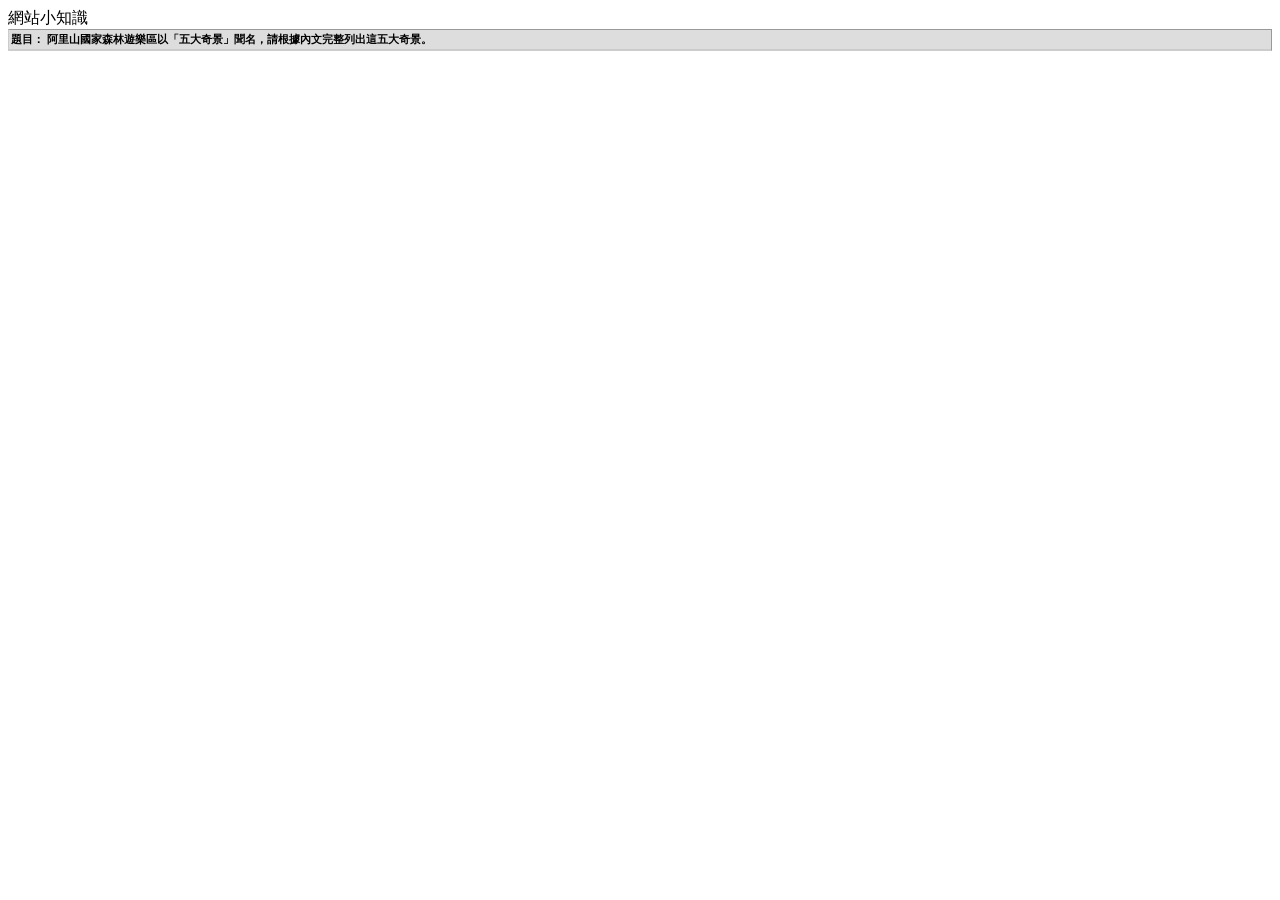
<file: text1.html>
<!DOCTYPE html PUBLIC "-//W3C//DTD XHTML 1.0 Transitional//EN" "http://www.w3.org/TR/xhtml1/DTD/xhtml1-transitional.dtd">
<html xmlns="http://www.w3.org/1999/xhtml">
<head>
<meta http-equiv="Content-Type" content="text/html; charset=utf-8" />
<title>無標題文件</title>
<script src="SpryAssets/SpryCollapsiblePanel.js" type="text/javascript"></script>
<link href="SpryAssets/SpryCollapsiblePanel.css" rel="stylesheet" type="text/css" />
</head>

<body>
網站小知識
<div id="CollapsiblePanel1" class="CollapsiblePanel">
  <div class="CollapsiblePanelTab" tabindex="0"><span class="AccordionPanelTab"><strong data-path-to-node="6,0,0" data-index-in-node="0">題目：</strong> 阿里山國家森林遊樂區以「五大奇景」聞名，請根據內文完整列出這五大奇景。</span></div>
  <div class="CollapsiblePanelContent"><span class="AccordionPanelContent"><strong data-path-to-node="6,0,1,0,0" data-index-in-node="0">答案：</strong> <strong data-path-to-node="6,0,1,0,0" data-index-in-node="4">火車、雲海、日出、神木、森林</strong>。</span>
    <div id="CollapsiblePanel2" class="CollapsiblePanel">
      <div class="CollapsiblePanelTab" tabindex="0"><span class="AccordionPanelTab"><strong data-path-to-node="6,0,0" data-index-in-node="0">題目：</strong> 林聰明砂鍋魚頭主要是使用哪一種「獨特的湯底」來慢慢燉煮食材？</span></div>
      <div class="CollapsiblePanelContent"><span class="AccordionPanelTab"><strong data-path-to-node="9,1,1,0,0" data-index-in-node="0">答案：</strong> <strong data-path-to-node="9,1,1,0,0" data-index-in-node="4">沙茶湯底</strong>。</span>
        <div id="CollapsiblePanel3" class="CollapsiblePanel">
          <div class="CollapsiblePanelTab" tabindex="0"><span class="AccordionPanelContent"><strong data-path-to-node="6,0,0" data-index-in-node="0">題目：</strong> 觀光發展雖然帶動嘉義的經濟，但同時也可能帶來哪些環境髒亂與資源浪費的問題？</span></div>
          <div class="CollapsiblePanelContent"><span class="AccordionPanelContent"><strong data-path-to-node="6,0,1,0,0" data-index-in-node="0">答案：</strong> 景點附近可能出現<strong data-path-to-node="6,0,1,0,0" data-index-in-node="12">隨意丟棄垃圾、一次性用品過度使用</strong>等情況。</span></div>
        </div>
      </div>
    </div>
  </div>
</div>
<script type="text/javascript">
var CollapsiblePanel1 = new Spry.Widget.CollapsiblePanel("CollapsiblePanel1", {contentIsOpen:false});
var CollapsiblePanel2 = new Spry.Widget.CollapsiblePanel("CollapsiblePanel2", {contentIsOpen:false});
var CollapsiblePanel3 = new Spry.Widget.CollapsiblePanel("CollapsiblePanel3", {contentIsOpen:false});
</script>
</body>
</html>
</file>
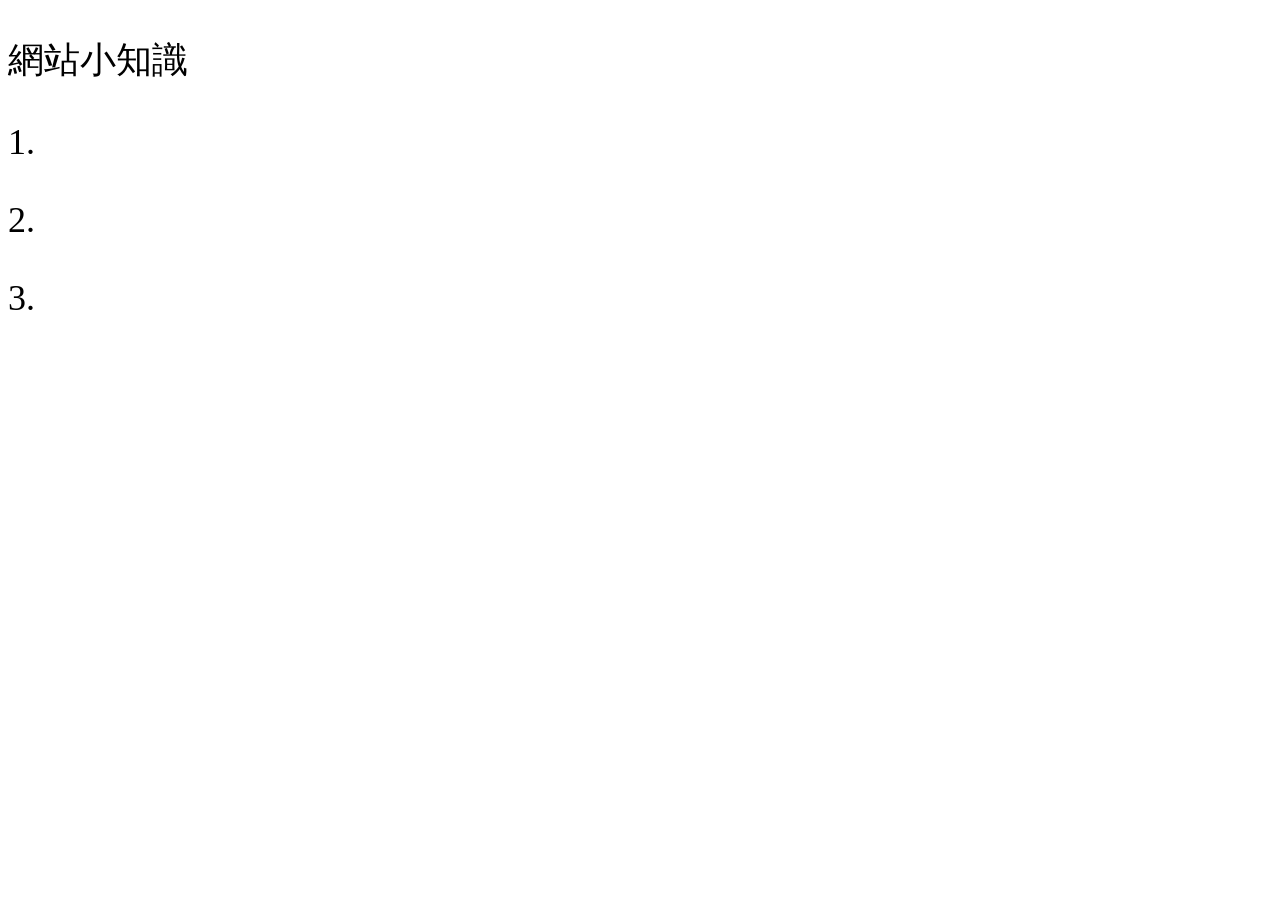
<file: Untitled-1.html>
<!DOCTYPE html PUBLIC "-//W3C//DTD XHTML 1.0 Transitional//EN" "http://www.w3.org/TR/xhtml1/DTD/xhtml1-transitional.dtd">
<html xmlns="http://www.w3.org/1999/xhtml">
<head>
<meta http-equiv="Content-Type" content="text/html; charset=utf-8" />
<title>網站小知識</title>
<style type="text/css">
.tittle {
	font-size: 36px;
}
</style>
</head>

<body class="tittle">
<p>網站小知識
</p>
<p>1.</p>
<p>2.</p>
<p>3.</p>
</body>
</html>
</file>
<file: SpryAssets/SpryMenuBarVertical.css>
@charset "UTF-8";

/* SpryMenuBarVertical.css - version 0.6 - Spry Pre-Release 1.6.1 */

/* Copyright (c) 2006. Adobe Systems Incorporated. All rights reserved. */

/*******************************************************************************

 LAYOUT INFORMATION: describes box model, positioning, z-order

 *******************************************************************************/

/* The outermost container of the Menu Bar, a fixed width box with no margin or padding */
ul.MenuBarVertical
{
	margin: 0;
	padding: 0;
	list-style-type: none;
	font-size: 100%;
	cursor: default;
	width: 8em;
}
/* Set the active Menu Bar with this class, currently setting z-index to accomodate IE rendering bug: http://therealcrisp.xs4all.nl/meuk/IE-zindexbug.html */
ul.MenuBarActive
{
	z-index: 1000;
}
/* Menu item containers, position children relative to this container and are same fixed width as parent */
ul.MenuBarVertical li
{
	margin: 0;
	padding: 0;
	list-style-type: none;
	font-size: 150%;
	position: relative;
	text-align: center;
	cursor: pointer;
	width: 11.6em;
}
/* Submenus should appear slightly overlapping to the right (95%) and up (-5%) with a higher z-index, but they are initially off the left side of the screen (-1000em) */
ul.MenuBarVertical ul
{
	margin: -5% 0 0 95%;
	padding: 0;
	list-style-type: none;
	font-size: 100%;
	position: absolute;
	z-index: 1020;
	cursor: default;
	width: 8.2em;
	left: -1000em;
	top: 0;
}
/* Submenu that is showing with class designation MenuBarSubmenuVisible, we set left to 0 so it comes onto the screen */
ul.MenuBarVertical ul.MenuBarSubmenuVisible
{
	left: 0;
}
/* Menu item containers are same fixed width as parent */
ul.MenuBarVertical ul li
{
	width: 8.2em;
}

/*******************************************************************************

 DESIGN INFORMATION: describes color scheme, borders, fonts

 *******************************************************************************/

/* Outermost menu container has borders on all sides */
ul.MenuBarVertical
{
	border: 1px solid #CCC;
}
/* Submenu containers have borders on all sides */
ul.MenuBarVertical ul
{
	border: 1px solid #CCC;
}
/* Menu items are a light gray block with padding and no text decoration */
ul.MenuBarVertical a
{
	display: block;
	cursor: pointer;
	background-color: #EEE;
	padding: 0.5em 0.75em;
	color: #333;
	text-decoration: none;
}
/* Menu items that have mouse over or focus have a blue background and white text */
ul.MenuBarVertical a:hover, ul.MenuBarVertical a:focus
{
	background-color: #FFF;
	color: #FFF;
}
/* Menu items that are open with submenus are set to MenuBarItemHover with a blue background and white text */
ul.MenuBarVertical a.MenuBarItemHover, ul.MenuBarVertical a.MenuBarItemSubmenuHover, ul.MenuBarVertical a.MenuBarSubmenuVisible
{
	background-color: #C90;
	color: #FFF;
}

/*******************************************************************************

 SUBMENU INDICATION: styles if there is a submenu under a given menu item

 *******************************************************************************/

/* Menu items that have a submenu have the class designation MenuBarItemSubmenu and are set to use a background image positioned on the far left (95%) and centered vertically (50%) */
ul.MenuBarVertical a.MenuBarItemSubmenu
{
	background-image: url(SpryMenuBarRight.gif);
	background-repeat: no-repeat;
	background-position: 95% 50%;
}

/* Menu items that are open with submenus have the class designation MenuBarItemSubmenuHover and are set to use a "hover" background image positioned on the far left (95%) and centered vertically (50%) */
ul.MenuBarVertical a.MenuBarItemSubmenuHover
{
	background-image: url(SpryMenuBarRightHover.gif);
	background-repeat: no-repeat;
	background-position: 95% 50%;
}

/*******************************************************************************

 BROWSER HACKS: the hacks below should not be changed unless you are an expert

 *******************************************************************************/

/* HACK FOR IE: to make sure the sub menus show above form controls, we underlay each submenu with an iframe */
ul.MenuBarVertical iframe
{
	position: absolute;
	z-index: 1010;
	filter:alpha(opacity:0.1);
}
/* HACK FOR IE: to stabilize appearance of menu items; the slash in float is to keep IE 5.0 from parsing */
@media screen, projection
{
	ul.MenuBarVertical li.MenuBarItemIE
	{
		display: inline;
		f\loat: left;
		background: #FFF;
	}
}
</file>
<file: SpryAssets/SpryTabbedPanels.css>
@charset "UTF-8";

/* SpryTabbedPanels.css - version 0.6 - Spry Pre-Release 1.6.1 */

/* Copyright (c) 2006. Adobe Systems Incorporated. All rights reserved. */

/* Horizontal Tabbed Panels
 *
 * The default style for a TabbedPanels widget places all tab buttons
 * (left aligned) above the content panel.
 */

/* This is the selector for the main TabbedPanels container. For our
 * default style, this container does not contribute anything visually,
 * but it is floated left to make sure that any floating or clearing done
 * with any of its child elements are contained completely within the
 * TabbedPanels container, to minimize any impact or undesireable
 * interaction with other floated elements on the page that may be used
 * for layout.
 *
 * If you want to constrain the width of the TabbedPanels widget, set a
 * width on the TabbedPanels container. By default, the TabbedPanels widget
 * expands horizontally to fill up available space.
 *
 * The name of the class ("TabbedPanels") used in this selector is not
 * necessary to make the widget function. You can use any class name you
 * want to style the TabbedPanels container.
 */
.TabbedPanels {
	overflow: hidden;
	margin: 0px;
	padding: 0px;
	clear: none;
	width: 100%; /* IE Hack to force proper layout when preceded by a paragraph. (hasLayout Bug)*/
	font-family: "微軟正黑體";
	font-size: 24px;
	background-color: #FFF;
}

/* This is the selector for the TabGroup. The TabGroup container houses
 * all of the tab buttons for each tabbed panel in the widget. This container
 * does not contribute anything visually to the look of the widget for our
 * default style.
 *
 * The name of the class ("TabbedPanelsTabGroup") used in this selector is not
 * necessary to make the widget function. You can use any class name you
 * want to style the TabGroup container.
 */
.TabbedPanelsTabGroup {
	margin: 0px;
	padding: 0px;
	background-color: #9CF;
}

/* This is the selector for the TabbedPanelsTab. This container houses
 * the title for the panel. This is also the tab "button" that the user clicks
 * on to activate the corresponding content panel so that it appears on top
 * of the other tabbed panels contained in the widget.
 *
 * For our default style, each tab is positioned relatively 1 pixel down from
 * where it wold normally render. This allows each tab to overlap the content
 * panel that renders below it. Each tab is rendered with a 1 pixel bottom
 * border that has a color that matches the top border of the current content
 * panel. This gives the appearance that the tab is being drawn behind the
 * content panel.
 *
 * The name of the class ("TabbedPanelsTab") used in this selector is not
 * necessary to make the widget function. You can use any class name you want
 * to style this tab container.
 */
.TabbedPanelsTab {
	position: relative;
	top: 1px;
	float: left;
	padding: 4px 10px;
	margin: 0px 1px 0px 0px;
	font: bold 0.7em sans-serif;
	background-color: #06F;
	list-style: none;
	border-left: solid 1px #CCC;
	border-bottom: solid 1px #999;
	border-top: solid 1px #999;
	border-right: solid 1px #999;
	-moz-user-select: none;
	-khtml-user-select: none;
	cursor: pointer;
}

/* This selector is an example of how to change the appearnce of a tab button
 * container as the mouse enters it. The class "TabbedPanelsTabHover" is
 * programatically added and removed from the tab element as the mouse enters
 * and exits the container.
 */
.TabbedPanelsTabHover {
	background-color: #36F;
}

/* This selector is an example of how to change the appearance of a tab button
 * container after the user has clicked on it to activate a content panel.
 * The class "TabbedPanelsTabSelected" is programatically added and removed
 * from the tab element as the user clicks on the tab button containers in
 * the widget.
 *
 * As mentioned above, for our default style, tab buttons are positioned
 * 1 pixel down from where it would normally render. When the tab button is
 * selected, we change its bottom border to match the background color of the
 * content panel so that it looks like the tab is part of the content panel.
 */
.TabbedPanelsTabSelected {
	background-color: #EEE;
	border-bottom: 1px solid #EEE;
}

/* This selector is an example of how to make a link inside of a tab button
 * look like normal text. Users may want to use links inside of a tab button
 * so that when it gets focus, the text *inside* the tab button gets a focus
 * ring around it, instead of the focus ring around the entire tab.
 */
.TabbedPanelsTab a {
	color: black;
	text-decoration: none;
}

/* This is the selector for the ContentGroup. The ContentGroup container houses
 * all of the content panels for each tabbed panel in the widget. For our
 * default style, this container provides the background color and borders that
 * surround the content.
 *
 * The name of the class ("TabbedPanelsContentGroup") used in this selector is
 * not necessary to make the widget function. You can use any class name you
 * want to style the ContentGroup container.
 */
.TabbedPanelsContentGroup {
	clear: both;
	border-left: solid 1px #CCC;
	border-bottom: solid 1px #CCC;
	border-top: solid 1px #999;
	border-right: solid 1px #999;
	background-color: #6CF;
	width: 80%;
}

/* This is the selector for the Content panel. The Content panel holds the
 * content for a single tabbed panel. For our default style, this container
 * provides some padding, so that the content is not pushed up against the
 * widget borders.
 *
 * The name of the class ("TabbedPanelsContent") used in this selector is
 * not necessary to make the widget function. You can use any class name you
 * want to style the Content container.
 */
.TabbedPanelsContent {
	overflow: hidden;
	padding: 4px;
}

/* This selector is an example of how to change the appearnce of the currently
 * active container panel. The class "TabbedPanelsContentVisible" is
 * programatically added and removed from the content element as the panel
 * is activated/deactivated.
 */
.TabbedPanelsContentVisible {
}

/* Vertical Tabbed Panels
 *
 * The following rules override some of the default rules above so that the
 * TabbedPanels widget renders with its tab buttons along the left side of
 * the currently active content panel.
 *
 * With the rules defined below, the only change that will have to be made
 * to switch a horizontal tabbed panels widget to a vertical tabbed panels
 * widget, is to use the "VTabbedPanels" class on the top-level widget
 * container element, instead of "TabbedPanels".
 */

.VTabbedPanels {
	overflow: hidden;
	zoom: 1;
}

/* This selector floats the TabGroup so that the tab buttons it contains
 * render to the left of the active content panel. A border is drawn around
 * the group container to make it look like a list container.
 */
.VTabbedPanels .TabbedPanelsTabGroup {
	float: left;
	width: 10em;
	height: 20em;
	background-color: #EEE;
	position: relative;
	border-top: solid 1px #999;
	border-right: solid 1px #999;
	border-left: solid 1px #CCC;
	border-bottom: solid 1px #CCC;
}

/* This selector disables the float property that is placed on each tab button
 * by the default TabbedPanelsTab selector rule above. It also draws a bottom
 * border for the tab. The tab button will get its left and right border from
 * the TabGroup, and its top border from the TabGroup or tab button above it.
 */
.VTabbedPanels .TabbedPanelsTab {
	float: none;
	margin: 0px;
	border-top: none;
	border-left: none;
	border-right: none;
}

/* This selector disables the float property that is placed on each tab button
 * by the default TabbedPanelsTab selector rule above. It also draws a bottom
 * border for the tab. The tab button will get its left and right border from
 * the TabGroup, and its top border from the TabGroup or tab button above it.
 */
.VTabbedPanels .TabbedPanelsTabSelected {
	background-color: #EEE;
	border-bottom: solid 1px #999;
}

/* This selector floats the content panels for the widget so that they
 * render to the right of the tabbed buttons.
 */
.VTabbedPanels .TabbedPanelsContentGroup {
	clear: none;
	float: left;
	padding: 0px;
	width: 30em;
	height: 20em;
}

/* Styles for Printing */
@media print {
.TabbedPanels {
	overflow: visible !important;
}
.TabbedPanelsContentGroup {
	display: block !important;
	overflow: visible !important;
	height: auto !important;
	width: 80%;
}
.TabbedPanelsContent {
	overflow: visible !important;
	display: block !important;
	clear:both !important;
}
.TabbedPanelsTab {
	 overflow: visible !important;
	 display: block !important;
	 clear:both !important;
}
}
</file>
<file: SpryAssets/SpryCollapsiblePanel.css>
@charset "UTF-8";

/* SpryCollapsiblePanel.css - version 0.5 - Spry Pre-Release 1.6.1 */

/* Copyright (c) 2006. Adobe Systems Incorporated. All rights reserved. */

/* This is the selector for the main CollapsiblePanel container. For our
 * default style, the CollapsiblePanel is responsible for drawing the borders
 * around the widget.
 *
 * If you want to constrain the width of the CollapsiblePanel widget, set a width on
 * the CollapsiblePanel container. By default, our CollapsiblePanel expands horizontally to fill
 * up available space.
 *
 * The name of the class ("CollapsiblePanel") used in this selector is not necessary
 * to make the widget function. You can use any class name you want to style the
 * CollapsiblePanel container.
 */
.CollapsiblePanel {
	margin: 0px;
	padding: 0px;
	border-left: solid 1px #CCC;
	border-right: solid 1px #999;
	border-top: solid 1px #999;
	border-bottom: solid 1px #CCC;
}

/* This is the selector for the CollapsiblePanelTab. This container houses
 * the title for the panel. This is also the container that the user clicks
 * on to open or close the panel.
 *
 * The name of the class ("CollapsiblePanelTab") used in this selector is not necessary
 * to make the widget function. You can use any class name you want to style an
 * CollapsiblePanel panel tab container.
 */
.CollapsiblePanelTab {
	font: bold 0.7em sans-serif;
	background-color: #DDD;
	border-bottom: solid 1px #CCC;
	margin: 0px;
	padding: 2px;
	cursor: pointer;
	-moz-user-select: none;
	-khtml-user-select: none;
}

/* This is the selector for a CollapsiblePanel's Content area. It's important to note that
 * you should never put any padding on the content area element if you plan to
 * use the CollapsiblePanel's open/close animations. Placing a non-zero padding on the content
 * element can cause the CollapsiblePanel to abruptly grow in height while the panels animate.
 *
 * The name of the class ("CollapsiblePanelContent") used in this selector is not necessary
 * to make the widget function. You can use any class name you want to style a
 * CollapsiblePanel content container.
 */
.CollapsiblePanelContent {
	margin: 0px;
	padding: 0px;
}

/* An anchor tag can be used inside of a CollapsiblePanelTab so that the
 * keyboard focus ring appears *inside* the tab instead of around the tab.
 * This is an example of how to make the text within the anchor tag look
 * like non-anchor (normal) text.
 */
.CollapsiblePanelTab a {
	color: black;
	text-decoration: none;
}

/* This is an example of how to change the appearance of the panel tab that is
 * currently open. The class "CollapsiblePanelOpen" is programatically added and removed
 * from panels as the user clicks on the tabs within the CollapsiblePanel.
 */
.CollapsiblePanelOpen .CollapsiblePanelTab {
	background-color: #EEE;
}

/* This is an example of how to change the appearance of the panel tab when the
 * CollapsiblePanel is closed. The "CollapsiblePanelClosed" class is programatically added and removed
 * whenever the CollapsiblePanel is closed.
 */

.CollapsiblePanelClosed .CollapsiblePanelTab {
 /* background-color: #EFEFEF */
}

/* This is an example of how to change the appearance of the panel tab as the
 * mouse hovers over it. The class "CollapsiblePanelTabHover" is programatically added
 * and removed from panel tab containers as the mouse enters and exits the tab container.
 */
.CollapsiblePanelTabHover,  .CollapsiblePanelOpen .CollapsiblePanelTabHover {
	background-color: #CCC;
}

/* This is an example of how to change the appearance of all the panel tabs when the
 * CollapsiblePanel has focus. The "CollapsiblePanelFocused" class is programatically added and removed
 * whenever the CollapsiblePanel gains or loses keyboard focus.
 */
.CollapsiblePanelFocused .CollapsiblePanelTab {
	background-color: #3399FF;
}
</file>
